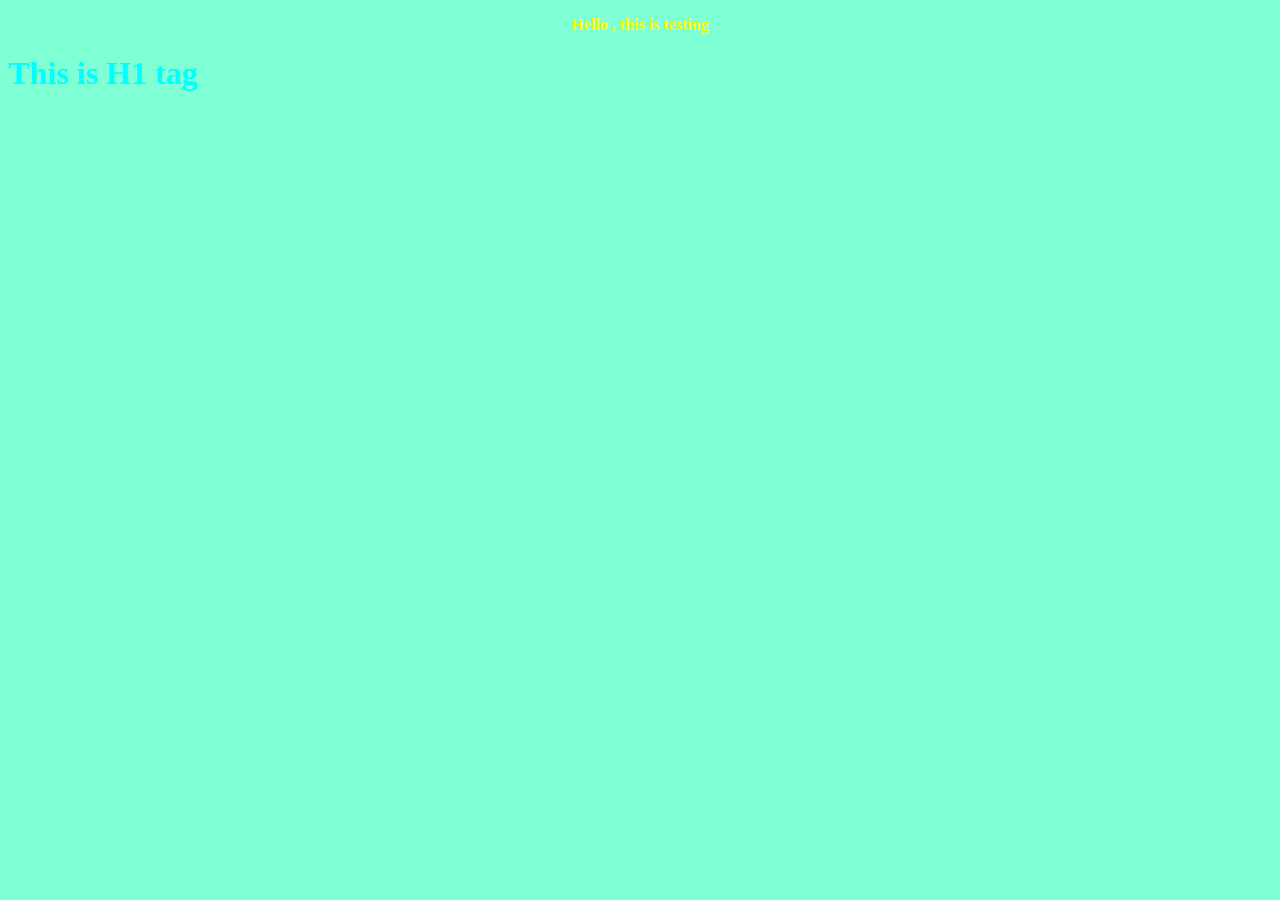
<file: WebTechnological/index.html>
<!DOCTYPE html>
<html lang="en">
<head>
    <meta charset="UTF-8">
    <meta name="viewport" content="width=device-width, initial-scale=1.0">
    <title>My Page</title>

    <style>
        p{
            color: yellow;
            text-align: center;
            font-weight: bold;
        }

        body{
            background-color: aquamarine;
        }
    </style>

</head>
<body>
    <p title="Hello"> Hello , this is testing</p>
    <h1 style="color: aqua;"> This is H1 tag</h1>
</body>
</html>
</file>
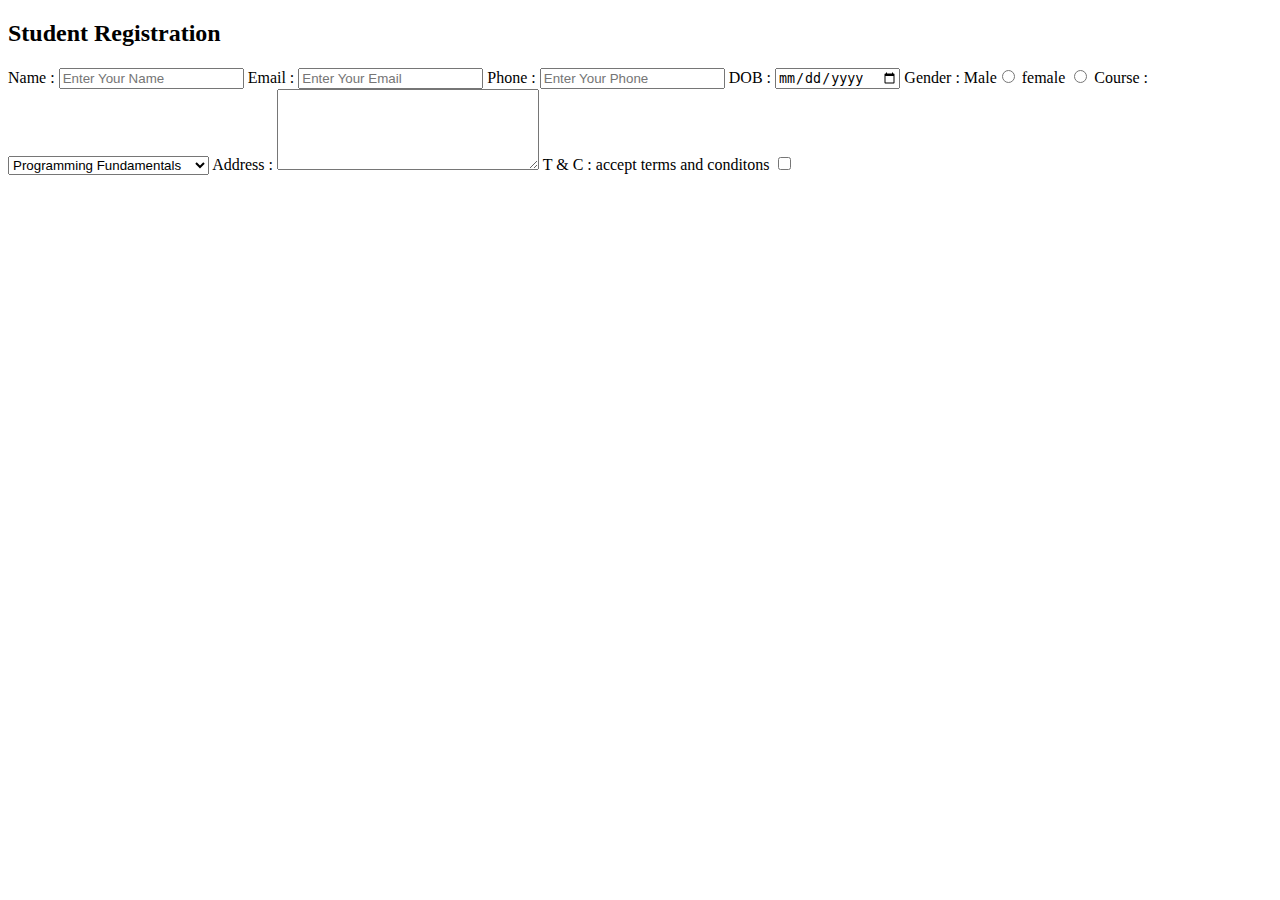
<file: WebTechnological/register.html>
<!DOCTYPE html>
<html lang="en">
<head>
    <meta charset="UTF-8">
    <meta name="viewport" content="width=device-width, initial-scale=1.0">
    <title>Register</title>

    <style>
        form{

        }
    </style>

</head>
<body>
    <h2>Student Registration</h2>
    <form action="">
        <label for="">Name : </label><input type="text" placeholder="Enter Your Name">
        <label for="">Email : </label><input type="email" placeholder="Enter Your Email">
        <label for="">Phone : </label><input type="text" placeholder="Enter Your Phone">
        <label for="">DOB : </label><input type="date" placeholder="Enter Your DOB">
        <label for="">Gender : </label>Male<input type="radio" value="Male"> female <input type="radio" value="Female">
        <label for="">Course : </label>
        <select name="" id="">
            <option value="">Programming Fundamentals</option>
            <option value="">Web Application Development</option>
            <option value="">Mobile</option>
            <option value="">Desktop</option>
        </select>
        <label for="">Address :</label>
        <textarea name="" id="" cols="30" rows="5"></textarea>
        <label for="">T & C : accept terms and conditons</label> <input type="checkbox" name="" id="">
    </form>
</body>
</html>
</file>
